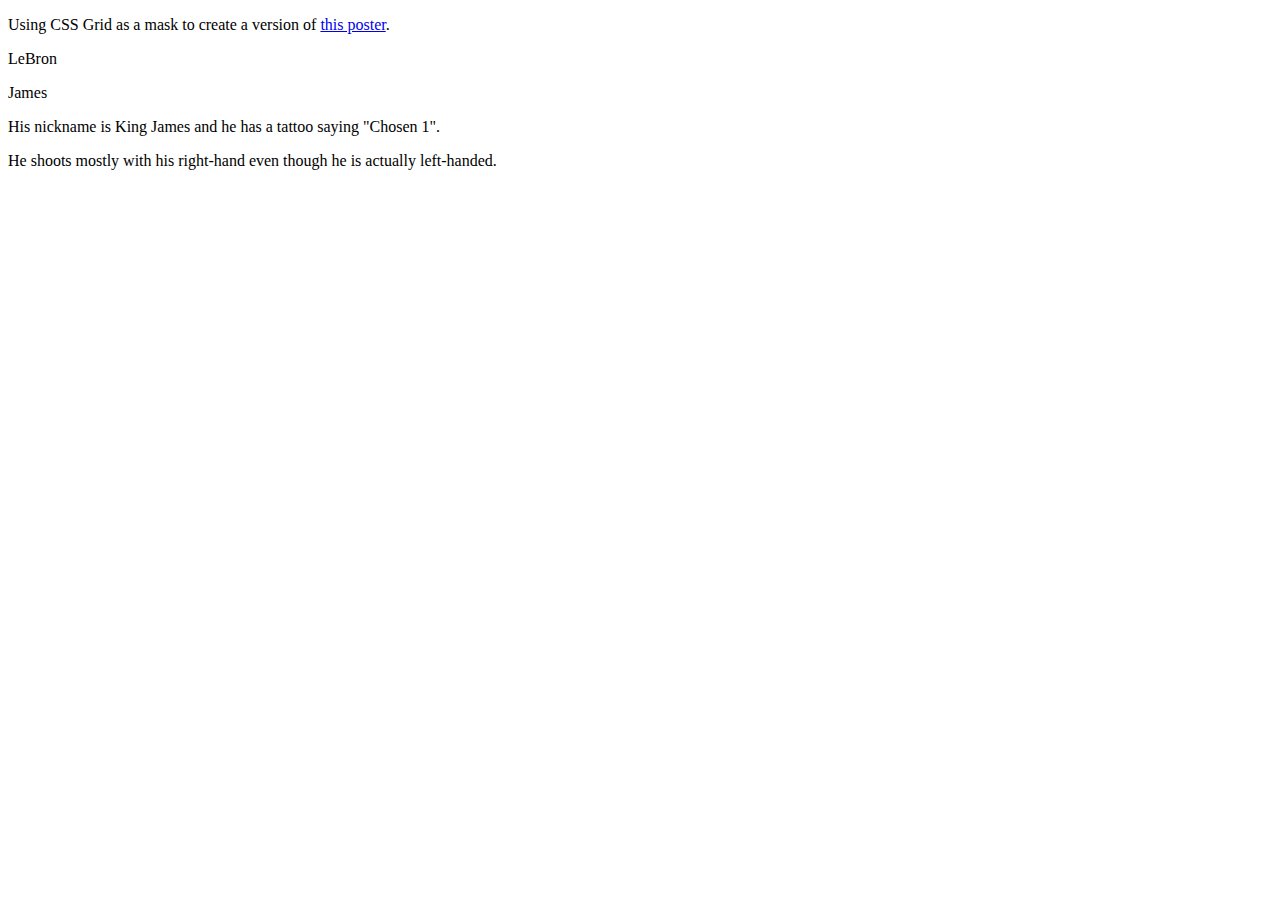
<file: CSS Grid Mask.html>
<!doctype html>
<head>
  <link rel="stylesheet href="style.css">
</head>
<html>
  <body>
    <div id="grid">
<!-- row0 -->
  <div></div>
  <div></div>
  <div></div>
  <div></div>
  <div></div>
  <div></div>
  <div></div>
  <div></div>
<!-- row1 -->
  <div id="row1b"><p>Using CSS Grid as a mask to create a version of <a href="https://3diphonewallpaper.com/wp-content/uploads/2019/01/Wallpaper-Lebron-James-Lakers-iPhone.jpg">this poster</a>.</p></div>
  <div></div>
  <div></div>
  <div id="row1a"></div>
  <div id="row1a"></div>
        <div id="row1a"></div>
<!-- row2 -->
  <div></div>
  <div id="row2a"></div>
  <div id="row2b"><p>LeBron</p><p>James</p></div>
  <div id="row2a"></div>
  <div id="row2a"></div>
  <div id="row2a"></div>
  <div></div>
      <div> </div>
<!-- row3 -->
  <div></div>
  <div id="row3a"></div>
  <div id="row3b"></div>
  <div></div>
  <div></div>
<!-- row4 -->
  <div></div>
  <div></div>
  <div></div>
  <div id="row4a"></div>
  <div></div>
  <div></div>
  <div></div>
  <div></div>
<!-- row5 -->
  <div></div>
  <div id="row5a"></div>
  <div id="row5b"></div>
  <div id="row5c"><p>His nickname is King James and he has a tattoo saying "Chosen 1".</p></div>
  <div></div>
<!-- row6 -->
  <div></div>
  <div></div>
  <div id="row6a"></div>
  <div></div>
  <div></div>
  <div></div>
  <div></div>
  <div></div>
<!-- row7 -->
  <div></div>
  <div></div>
  <div></div>
  <div></div>
  <div id="row7a"></div>
  <div></div>
  <div></div>
  <div></div>
<!-- row8 -->
  <div></div>
  <div></div>
  <div></div>
  <div id="row8a"></div>
  <div id="row8b"><p>He shoots mostly with his right-hand even though he is actually left-handed.</p></div>
  <div></div>
<!-- row9 -->
  <div></div>
  <div id="row9a"></div>
  <div></div>
  <div></div>
  <div></div>
  <div></div>
  <div></div>
<!-- row10 -->
  <div></div>
  <div></div>
  <div></div>
  <div></div>
  <div id="row10a"></div>
  <div></div>
  <div></div>
  <div></div>
<!-- row11 -->
  <div></div>
  <div></div>
  <div></div>
  <div></div>
  <div></div>
  <div></div>
  <div></div>
  <div></div>
<!-- row12 -->
  <div></div>
  <div></div>
  <div id="row12a"></div>
  <div></div>
  <div></div>
  <div></div>
  <div></div>
<!-- row13 -->
  <div></div>
  <div></div>
  <div></div>
  <div></div>
  <div></div>
  <div></div>
  <div></div>
  <div></div>
<!-- row14 -->
  <div></div>
  <div></div>
  <div></div>
  <div></div>
  <div></div>
  <div></div>
  <div></div>
  <div></div>
      <div> </div>
</div>
    
    
    
 
  
  
  
  
  
  
  </body>
</html>
</file>
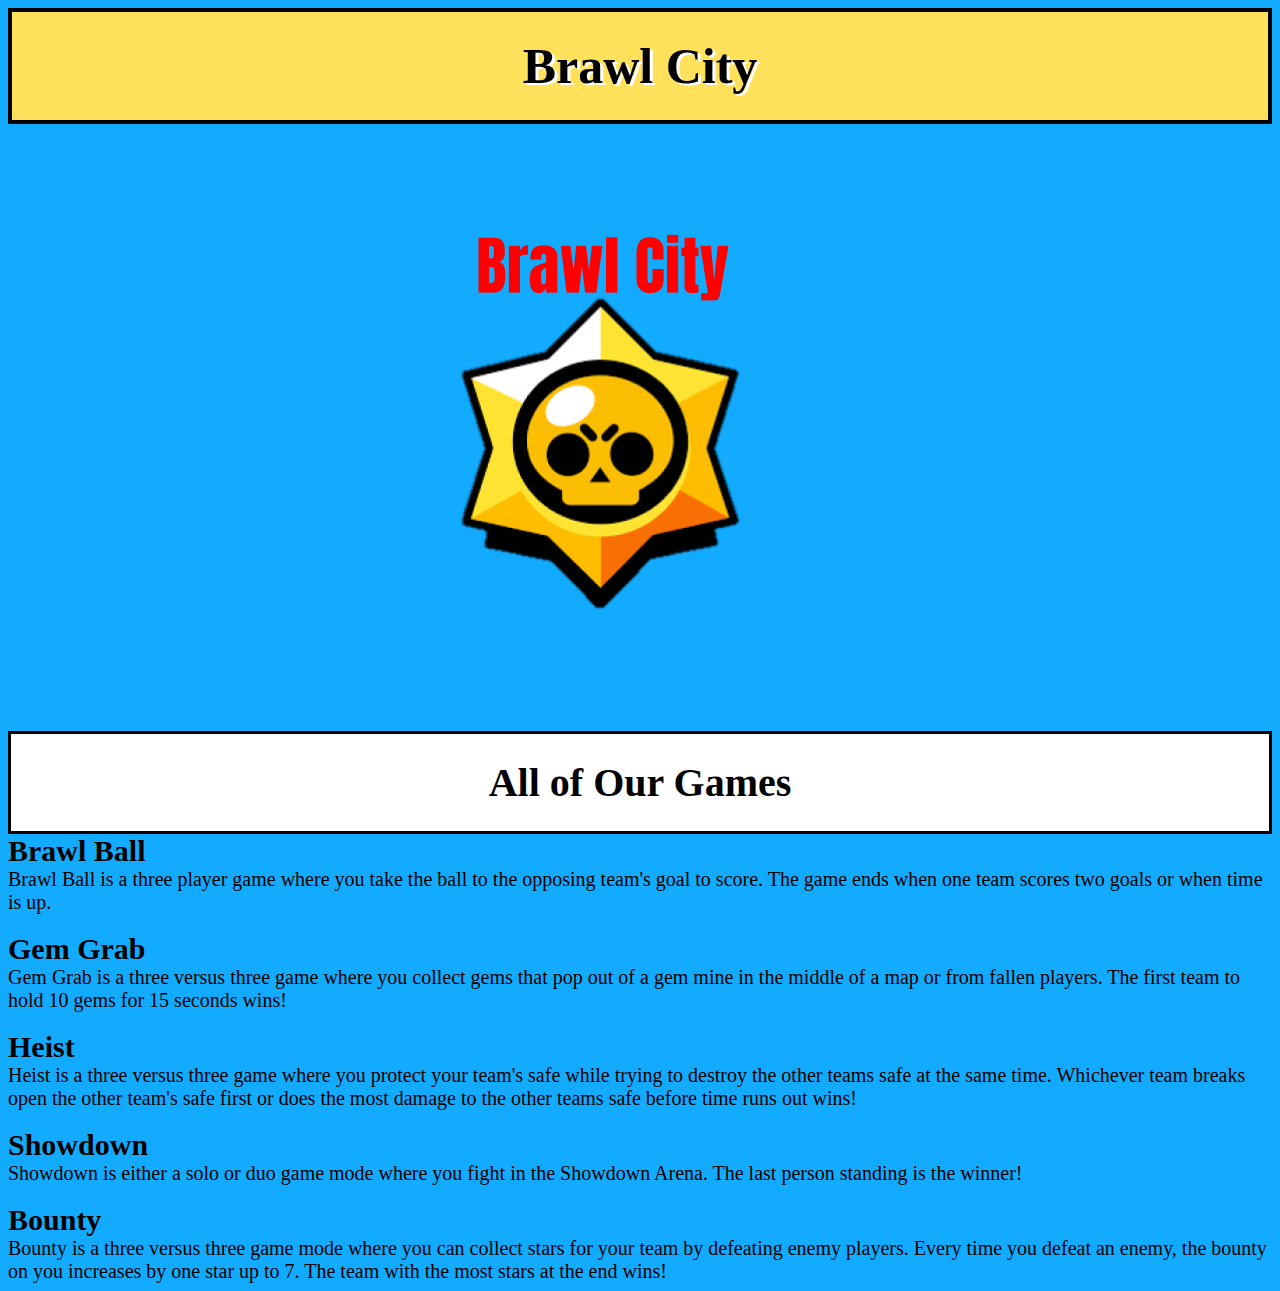
<file: Brawl City FE48101/Brawl City.html>
<!doctype.html>
<html>
<style>
h1 {
	border: 4px solid;
	text-align: center;
	padding: 25px;
	background-color: #FFE15B;
	text-shadow: 3px 2px white;
	font-size: 50px
}

body {
	background-color: #13ABFF;
}

div.e1 {
	border: 3px solid;
	text-align: center;
	padding: 25px;
	background-color: white;
	font-size: 40px
}

div.h2 {
	font-size: 30px;
	font-weight: bold
}
div.p {
	font-size: 20px
}
</style>
<title> Brawl City </title>
<body>
<h1>Brawl City </h1>
<p style="text-align: center"><img src="Images/Brawl City Logo.png"></p>

<div class="e1"><b> All of Our Games </b></div>
<div class="h2">Brawl Ball</div> 
<div class="p"> Brawl Ball is a three player game where you take the ball to the opposing team's goal to score. The game ends when one team scores two goals or when time is up.</div>
<br><div class="h2"> Gem Grab</div>
<div class="p"> Gem Grab is a three versus three game where you collect gems that pop out of a gem mine in the middle of a map or from fallen players. The first team to hold 10 gems for 15 seconds wins! </div>
<br><div class="h2"> Heist</div>
<div class="p"> Heist is a three versus three game where you protect your team's safe while trying to destroy the other teams safe at the same time. Whichever team breaks open the other team's safe first or does the most damage to the other teams safe before time runs out wins!</div>
<br><div class="h2"> Showdown </div>
<div class="p"> Showdown is either a solo or duo game mode where you fight in the Showdown Arena. The last person standing is the winner! </div>
<br><div class="h2"> Bounty </div>
<div class="p"> Bounty is a three versus three game mode where you can collect stars for your team by defeating enemy players. Every time you defeat an enemy, the bounty on you increases by one star up to 7. The team with the most stars at the end wins! </div>





</body>

</html>
</file>
<file: style.css>
ul {
  list-style-type: none;
  margin: 0;
  padding: 0;
  overflow: hidden;
  background-color: #333;
  border: 5px solid black;
  height: auto;
}

li {
  float: left;
  font-size: 20px;
}

.floatright {
  float: right;
  padding: 0px;
  top: 0;
  display: block;
  
}

li a {
  display: block;
  color: white;
  text-align: center;

}
li a:hover {
  background-color: #111;
}
.padd {
  padding-top: 12px;
    padding: 25px 16px;
  text-decoration: none;
  display: middle;
}
.active {
  background-color: red;
}
h1 {
text-align: center;
  font-size: 40px;
font-family: "Times New Roman", Times, serif;

}

p {
 font-size: 25px;
  text-align: center;
}
table {
  font-family: "Times New Roman", Times, serif;
  border-collapse: collapse;
  width: 100%;
}

td, th {
  border: 1px solid black;
  text-align: left;
  padding: 8px;
  width: 400px;
  font-size: 25px;
}

h1.small {
  font-size: 25px;
}

h2 {
 text-align: left;
}

body {
  background-color: #1F3595;
  font-family: Arial, Helvetica, sans-serif;
  color: white;
}

.headingborder {
  margin-top: 50px;
  padding: 0px;
  margin-bottom: 30px;
  margin-left: 20px;
  margin-right: 20px;
  border: 5px solid white;
}

.col-c {
  border: 2px solid black;
  width: auto;
  border-right: none; 

}

.col-d {
  border: 2px solid black;
  border-right: none;
}

.col-e {
  border: 2px solid black;
  width: auto;
}

.col-f {
  border-bottom: 0;
}

.col-g {
    border: 2px solid black;
    border-bottom: none;
}

// Extra small devices (portrait phones, less than 576px)
// No media query for `xs` since this is the default in Bootstrap

// Small devices (landscape phones, 576px and up)
@media (min-width: 576px) { ... }

// Medium devices (tablets, 768px and up)
@media (min-width: 768px) { ... }

// Large devices (desktops, 992px and up)
@media (min-width: 992px) { ... }

// Extra large devices (large desktops, 1200px and up)
@media (min-width: 1200px) { ... }


.arial {
  font-family: Arial, Helvetica, sans-serif;
  font-size: 40px;

}

.item1 { grid-area: header; }
.item2 { 
  grid-area: menu;
  border: 5px solid white;
}
.item3 { grid-area: main;   border: 5px solid white; }
.item4 { grid-area: right;  border: 5px solid white; }
.item5 { grid-area: footer;   border: 5px solid white;}
.item6 { grid-area: contact; border: 5px solid white; }
.item7 { grid-area: work; border: 5px solid white;}

.grid-container {
  display: grid;
  grid-template-areas:
    'header header header header header header'
    'menu main main main main main'
    'menu footer footer footer footer footer'
    'contact contact contact work work work';
  background-color: ;
  padding: 1px;
}

.grid-container > div {
  background-color: ;
  text-align: center;
  padding: 5px 0;
  font-size: 30px;
  margin: 5px;
}

.colored-box {
  background-color: yellow;
  height: 400px;
  width: 300px;
  padding: 15px;
  margin: 15px;
  margin-top: 25px;
}

.p1 {
  margin: 15px;
  text-align: center;
  justify-content: center;
  font-size: 25px;
}

.container {
  position: relative;
  width: 50%;
}

.image {
  opacity: 1;
  display: block;
  width: 100%;
  height: auto;
  transition: .5s ease;
  backface-visibility: hidden;
}

.middle {
  transition: .5s ease;
  opacity: 0;
  position: absolute;
  top: 50%;
  left: 50%;
  transform: translate(-50%, -50%);
  -ms-transform: translate(-50%, -50%);
  text-align: center;
}

.container:hover .image {
  opacity: 0.3;
}

.container:hover .middle {
  opacity: 1;
}

.text {
  background-color: #4CAF50;
  color: white;
  font-size: 16px;
  padding: 16px 32px;
}

a:link {
  color: white;
}

a:visited {
 color: white; 
}
</file>
